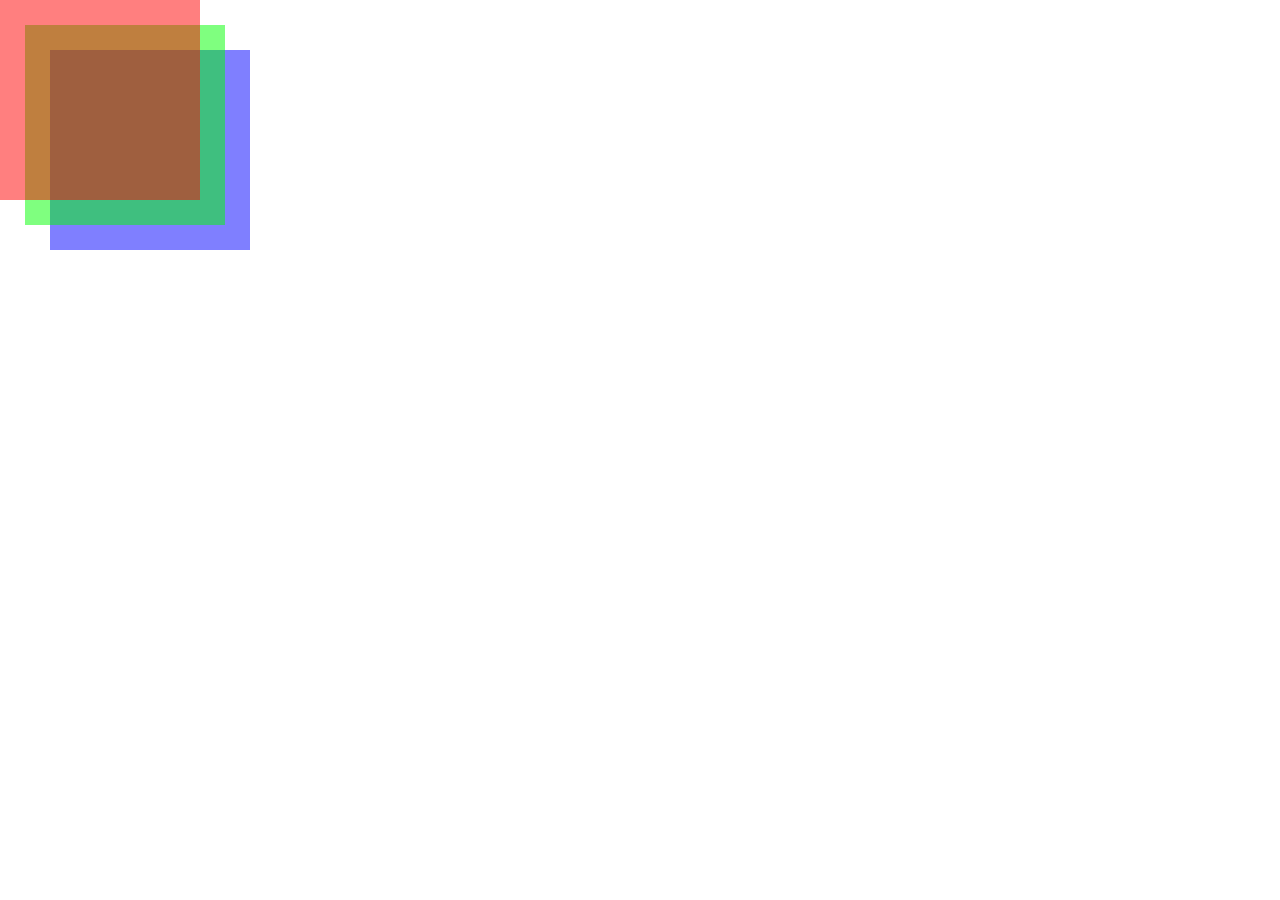
<file: desafio2/index.html>
<!DOCTYPE html>
<html lang="en">
<head>
    <meta charset="UTF-8">
    <meta http-equiv="X-UA-Compatible" content="IE=edge">
    <meta name="viewport" content="width=device-width, initial-scale=1.0">
    <title>Ejercicio 2</title>
    <style media="screen" type="text/css">
        html, body {
        margin: 0;
        padding: 0;
        }
        .square {
        height: 200px;
        width: 200px;
        }
        .square__red {
        background-color: rgba(255, 0, 0, .5);
        z-index: 1;
        }
        .square__green {
        background-color: rgba(0, 255, 0, .5);
        left: 25px;
        position: absolute;
        top: 25px;
        z-index: -1;
        }
        .square__blue {
background-color: rgba(0, 0, 255, .5);
left: 50px;
position: absolute;
top: 50px;
z-index: -2;
}
</style>
</head>
<body>
    <section class="square square__red"></section>
<section class="square square__green"></section>
<section class="square square__blue"></section>
    
</body>
</html>
</file>
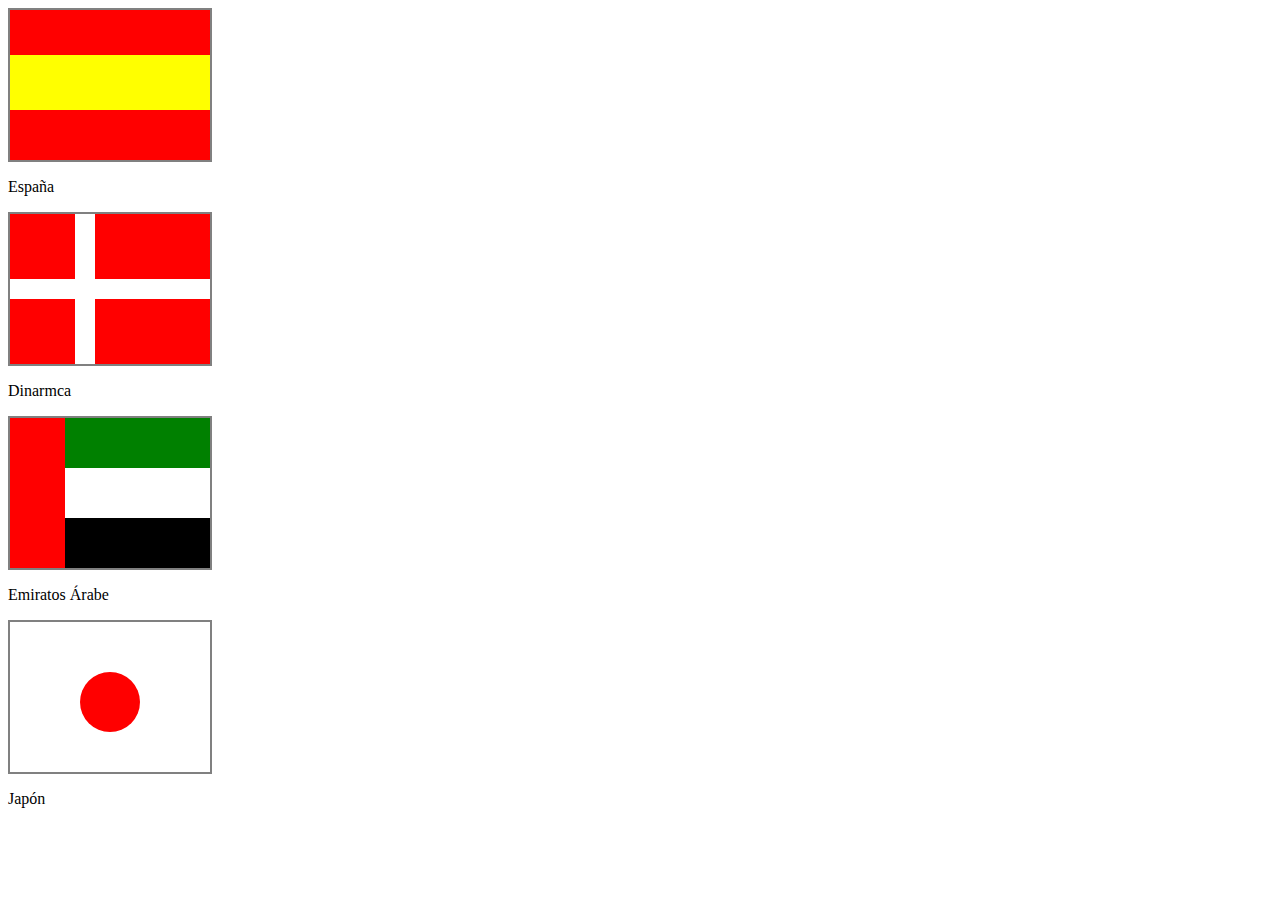
<file: desafio3/index.html>
<!DOCTYPE html>
<html lang="en">

<head>
    <meta charset="UTF-8">
    <meta http-equiv="X-UA-Compatible" content="IE=edge">
    <meta name="viewport" content="width=device-width, initial-scale=1.0">
    <title>Ejercicio 3</title>
    <style media="screen" type="text/css">
        .square__red {
            background-color: red;
            width: 200px;
            height: 150px;
            border: 2px solid grey;
            position: relative;
        }

        .square__yellow {
            background-color: yellow;
            width: 200px;
            height: 55px;
            position: absolute;
            top: 45px;

        }

        .container_dinamarca {
            border: 2px solid grey;
            position: relative;
            width: 200px;
            height: 150px;
            
        }

        .box_red {
            background-color: red;
            height: 65px;
            width: 65px;
        }

        .box_red2 {
            background-color: red;
            height: 65px;
            width: 65px;
            position: absolute;
            top: 85px;
        }

        .rectangulo__red{
            background-color: red;
            height: 65px;
            width: 115px;
            position: absolute;
            top: 0;
            right: 0;
        }

        .rectangulo__red2{
            background-color: red;
            height: 65px;
            width: 115px;
            position: absolute;
            bottom: 0;
            right: 0;
        }

.container_emiratos{
    border: 2px solid grey;
            position: relative;
            width: 200px;
            height: 150px;
}

.rectangulo_red3{
    background-color: red;
    width: 55px;
    height: 150px ;
}


.rectangulo_green{
    background-color: green;
    width: 145px;
    height: 50px;
    position: absolute;
    top: 0;
    right: 0;
}

.rectangulo_black{

    background-color:black;
    width: 145px;
    height: 50px;
    position: absolute;
    bottom: 0;
    right: 0;
}

.container_japon{
    border: 2px solid grey;
            position: relative;
            width: 200px;
            height: 150px;
           

}

.circle{
    background-color: red;
    border-radius: 50px;
    width: 60px;
    height: 60px;
    position: absolute;
    top: 50px;
    right: 70px;
}
    </style>
</head>

<body>
    <div class="square square__red">
        <div class="square square__yellow"></div>
    </div>
    <p>España</p>

    <div class="container_dinamarca">
        <div class="box_red"></div>
        <div class="box_red2"></div>
        <div class="rectangulo__red"></div>
        <div class="rectangulo__red2"></div>
    </div>
    <p>Dinarmca</p>

<div class="container_emiratos">
    <div class="rectangulo_red3"></div>
    <div class="rectangulo_green"></div>
    <div class="rectangulo_black"></div>
</div>
<p>Emiratos Árabe</p>

<div class="container_japon">
    <div class="circle"></div>
</div>
<p>Japón</p>
</body>

</html>
</file>
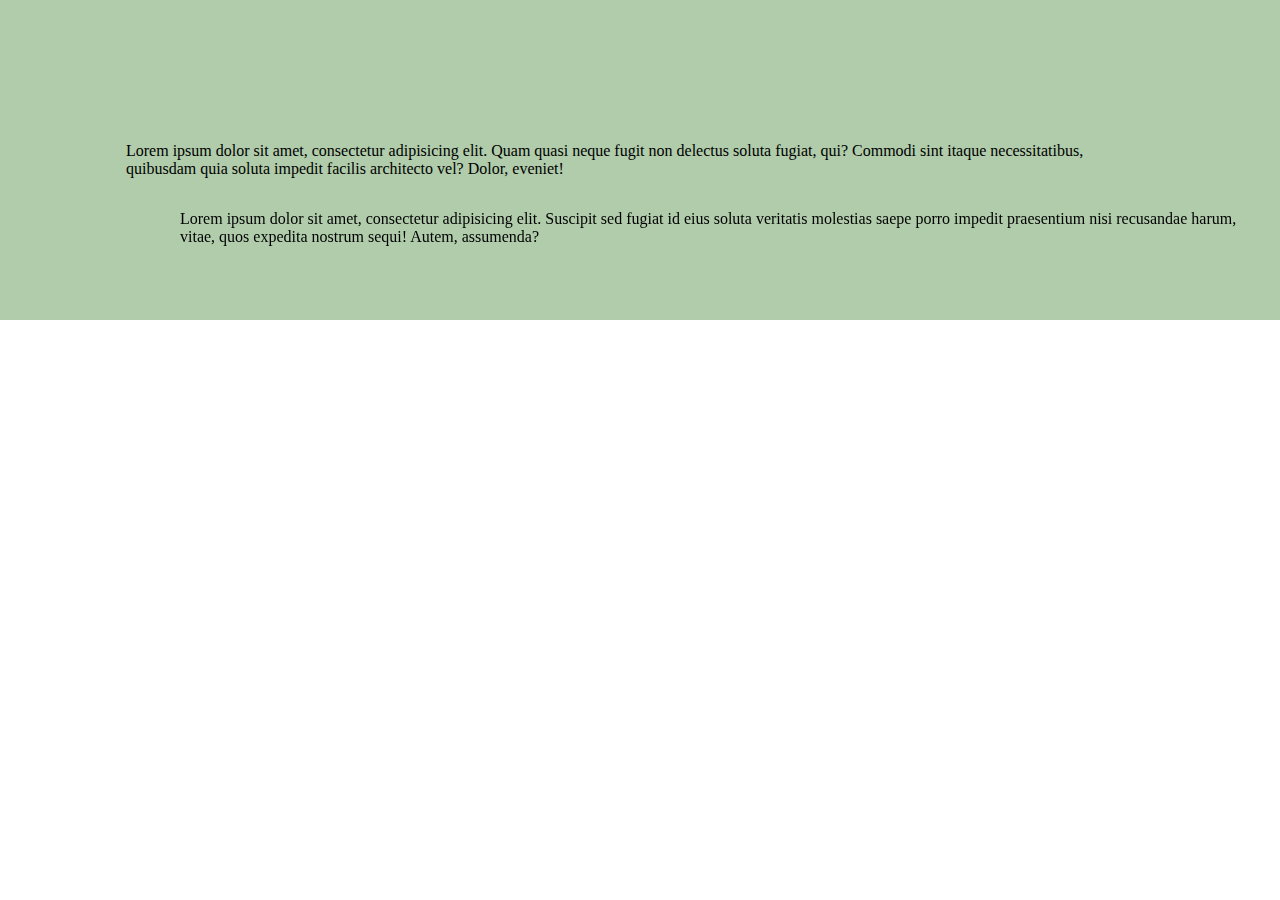
<file: desafio4/index.html>
<!DOCTYPE html>
<html lang="en">
<head>
    <meta charset="UTF-8">
    <meta http-equiv="X-UA-Compatible" content="IE=edge">
    <meta name="viewport" content="width=device-width, initial-scale=1.0">
    <title>Desafio 4</title>
    <style media= "screen" type= "text/css" >
html , body {
margin : 0 ;
padding : 0 ;
}
.main {
background-color : #B0CCAB ;
padding : 126px;
margin-bottom: 90px;
}
.main__paragraph {
left :180px ;
margin-right: 10px;
position : fixed;
padding-bottom: 90px;
}
</style >
</head>
<body>
    <section class= "main" >
<p>Lorem ipsum dolor sit amet, consectetur adipisicing elit. Quam
quasi neque fugit non delectus soluta fugiat, qui? Commodi sint itaque
necessitatibus, quibusdam quia soluta impedit facilis architecto vel?
Dolor, eveniet!</p>
<p class= "main__paragraph" >Lorem ipsum dolor sit amet, consectetur
adipisicing elit. Suscipit sed fugiat id eius soluta veritatis molestias
saepe porro impedit praesentium nisi recusandae harum, vitae, quos
expedita nostrum sequi! Autem, assumenda?</p >
</section >
</body>
</html>
</file>
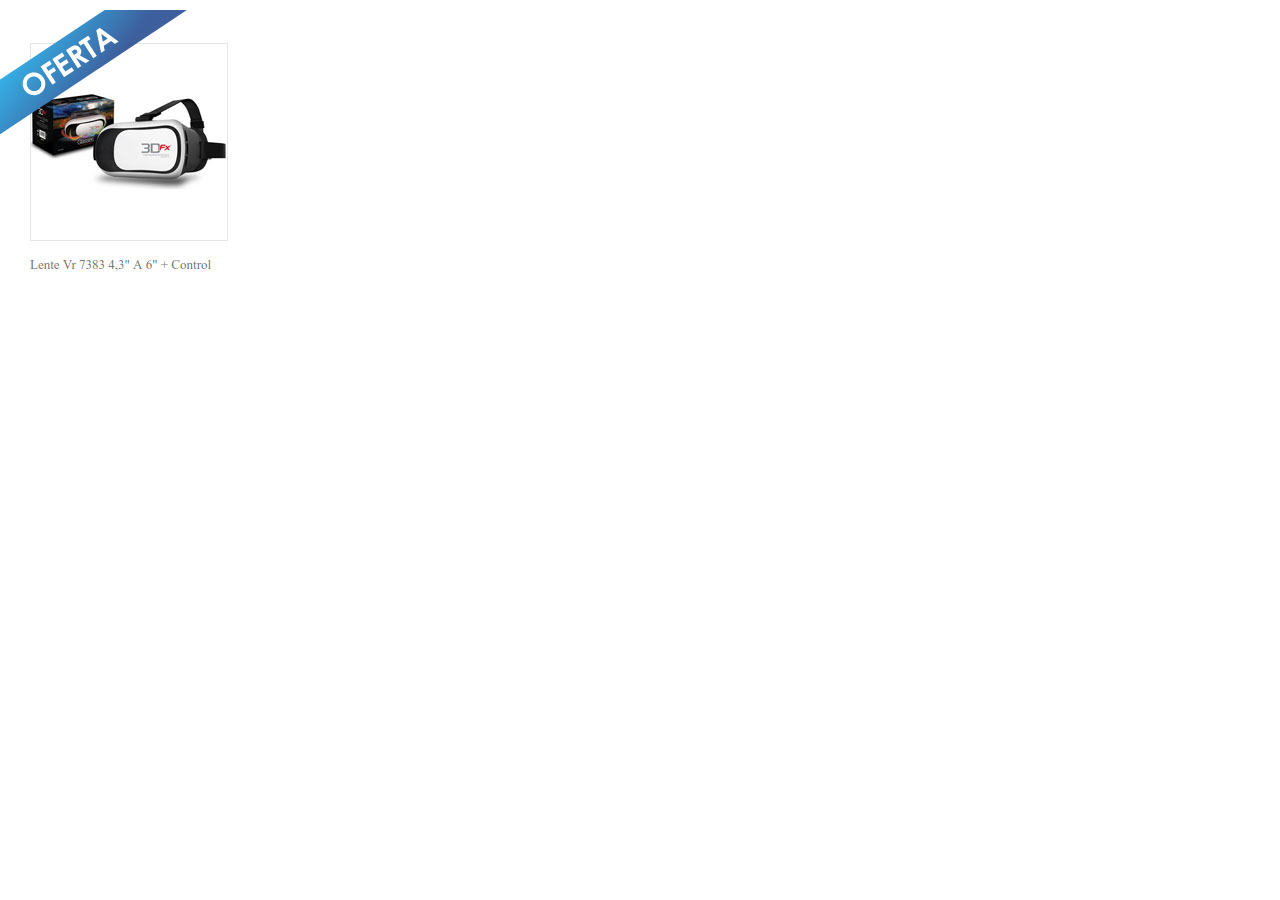
<file: desafio5/index.html>
<!DOCTYPE html>
<html lang="en">
<head>
    <meta charset="UTF-8">
    <meta http-equiv="X-UA-Compatible" content="IE=edge">
    <meta name="viewport" content="width=device-width, initial-scale=1.0">
    <title>Desafio 5</title>
    <style media="screen" type="text/css">
    .img_producto{
        position: relative;
    }
    .ribbon{
        position: absolute;
        top: 10px;
        left: 0;
    }
    </style>
</head>
<body>
    <div class="img_producto">
        <img src="assets/img/ejercicio-5_item.jpg" alt="">
    </div>
    <div class="ribbon">
        <img src="assets/img/ejercicio-5_ribbon.png" alt="">
    </div>
</body>
</html>
</file>
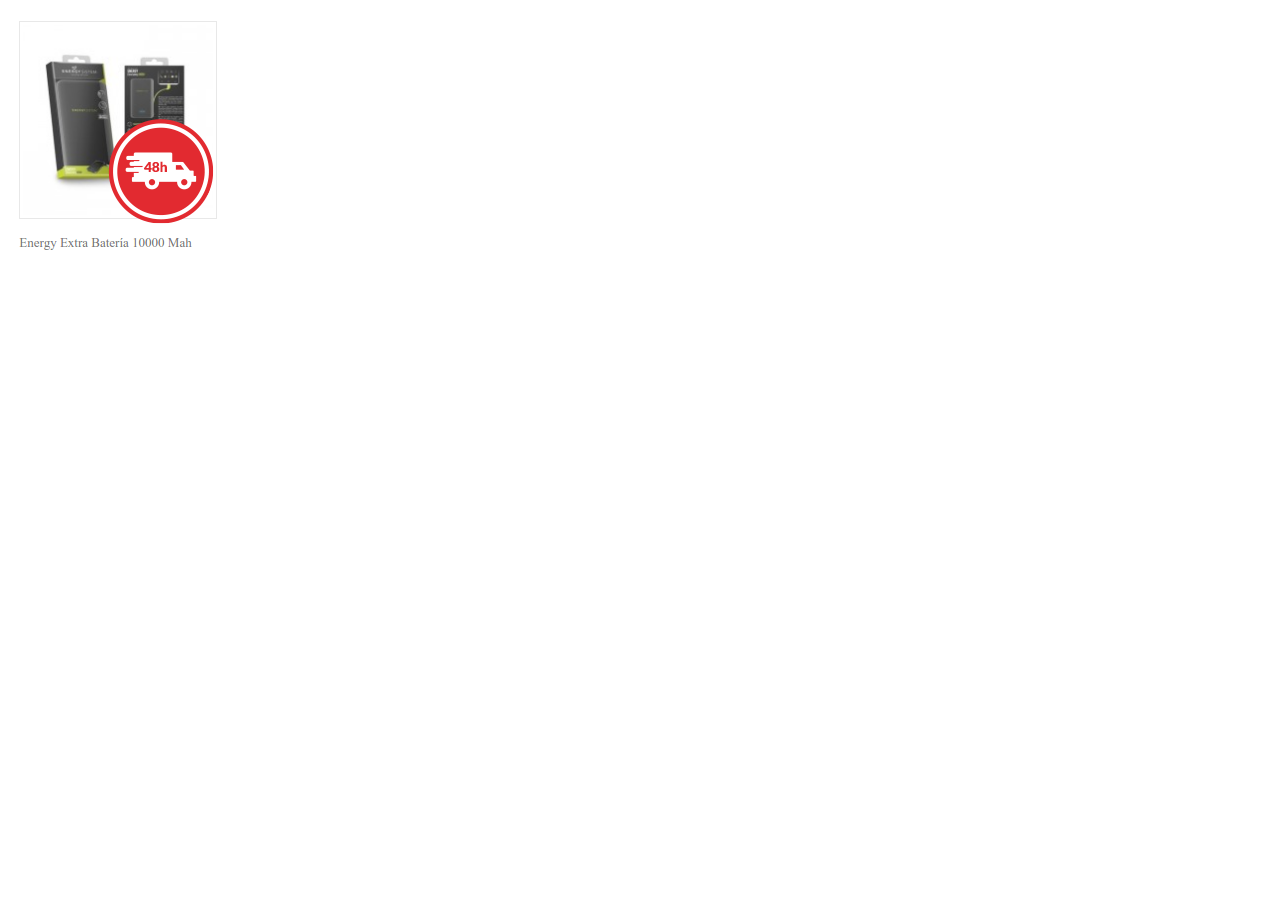
<file: desafio6/index.html>
<!DOCTYPE html>
<html lang="en">
<head>
    <meta charset="UTF-8">
    <meta http-equiv="X-UA-Compatible" content="IE=edge">
    <meta name="viewport" content="width=device-width, initial-scale=1.0">
    <title>Desafio 6</title>
    <style media="screen" type="text/css">
    .img_producto{
        position: relative;
    }
    .ribbon{
        position: absolute;
        left: 100px;
        top: 115px;


    }
    </style>
</head>
<body>
    <div class="img_producto">
        <img src="assets/img/ejercicio-6.png" alt="">
    </div>
    <div class="ribbon">
        <img src="assets/img/ejercicio-6_ribbon.png" alt="">
    </div>
</body>
</html>
</file>
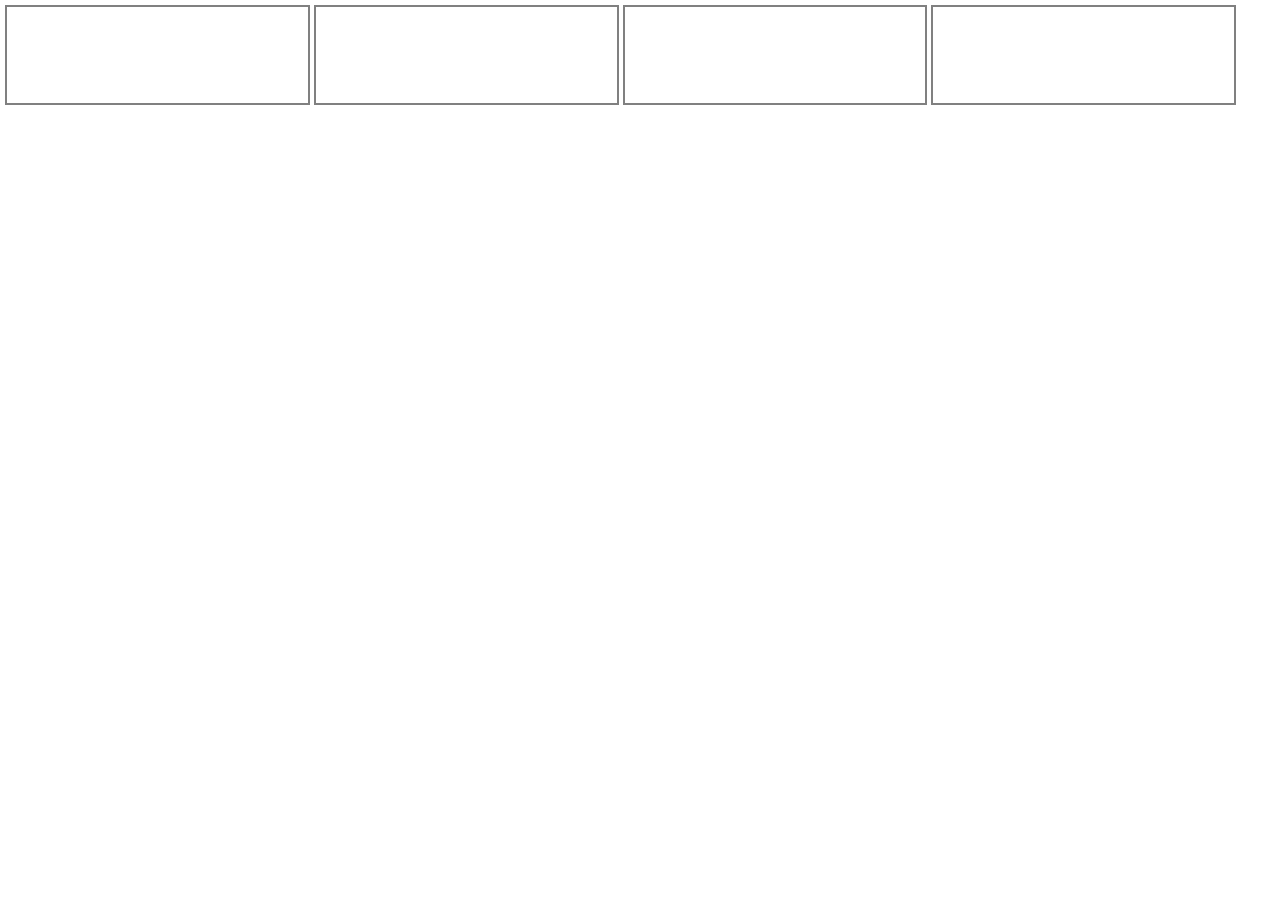
<file: desafio1/ejercicio-1.html>
<!DOCTYPE html>
<html lang="en">
<head>
    <meta charset="UTF-8">
    <meta http-equiv="X-UA-Compatible" content="IE=edge">
    <meta name="viewport" content="width=device-width, initial-scale=1.0">
    <title>Ejercicio 1</title>
    <style media="screen" type="text/css">
        body {
        margin: 0;
        padding: 0;
        }
        .main {
        margin: 5px;
        }
        .box {
        border: 2px solid #808080;
        height: 100px;
        width: 24%;
        padding: 5px;
        display: inline-block;
        box-sizing: border-box;
        }
        </style>
        </head>
        <body>
        <section class="main">
        <section class="box"></section>
        <section class="box"></section>
        <section class="box"></section>
        <section class="box"></section>
    </section>
</body>

</html>
</file>
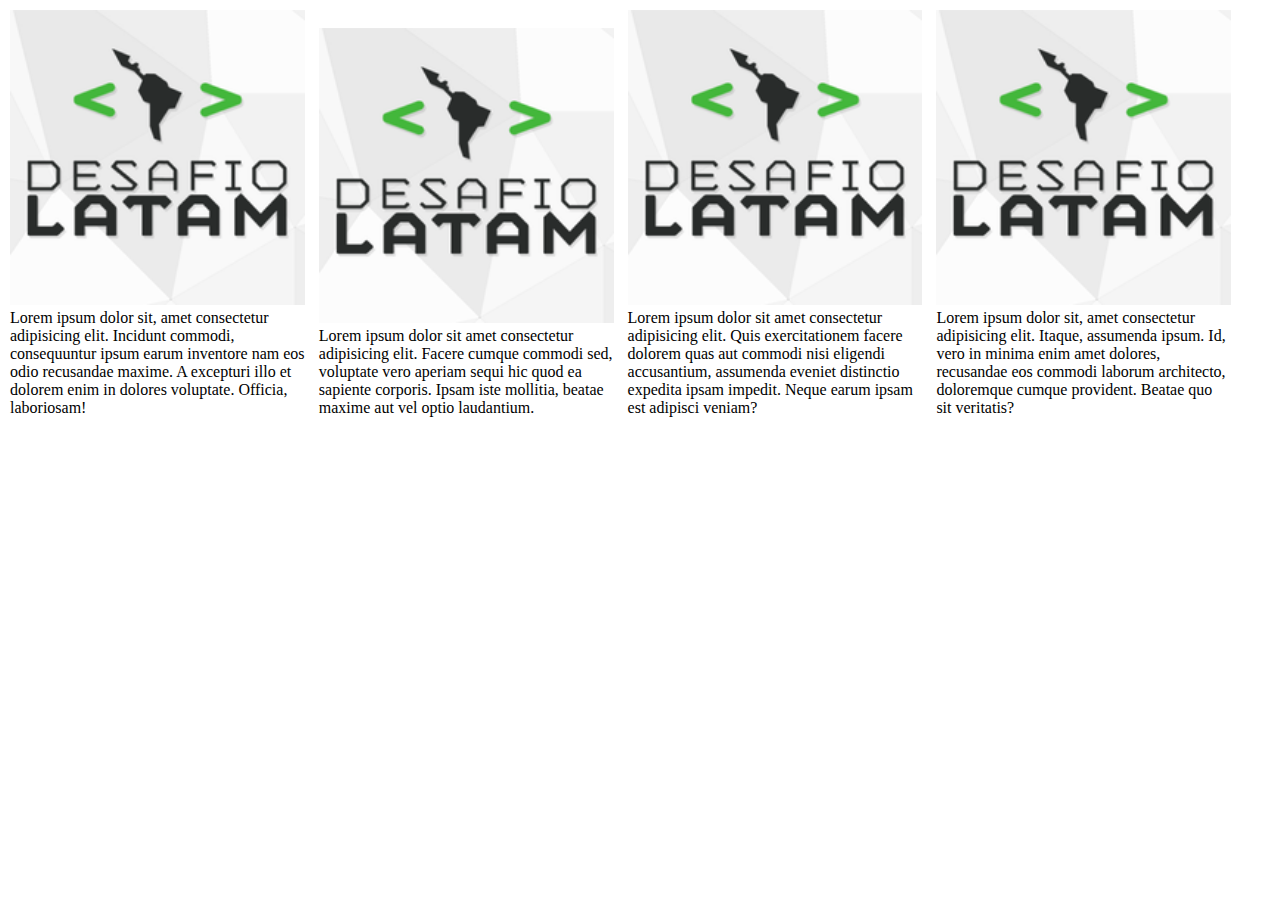
<file: desafio1/ejercicio-2.html>
<!DOCTYPE html>
<html lang="en">

<head>
    <meta charset="UTF-8">
    <meta http-equiv="X-UA-Compatible" content="IE=edge">
    <meta name="viewport" content="width=device-width, initial-scale=1.0">
    <title>Ejercicio 1</title>
    <style media="screen" type="text/css">
        body {
            margin: 0;
            padding: 0;
        }

        .main {
            margin: 5px;
        }

        .box {
            height: 100px;
            width: 24%;
            padding: 5px;
            display: inline-block;
            box-sizing: border-box;
        }

        img {
            width: 100%;
        }
    </style>
</head>

<body>
    <section class="main">
        <section class="box">
            <img src="assets/img/bootcamp-logo-desafio-latam.png" alt="">Lorem ipsum dolor sit, amet consectetur
            adipisicing elit. Incidunt commodi, consequuntur ipsum earum inventore nam eos odio recusandae maxime. A
            excepturi illo et dolorem enim in dolores voluptate. Officia, laboriosam!
        </section>
        <section class="box">
            <img src="assets/img/bootcamp-logo-desafio-latam.png" alt="">
            Lorem ipsum dolor sit amet consectetur adipisicing elit. Facere cumque commodi sed, voluptate vero aperiam
            sequi hic quod ea sapiente corporis. Ipsam iste mollitia, beatae maxime aut vel optio laudantium.
        </section>
        <section class="box">
            <img src="assets/img/bootcamp-logo-desafio-latam.png" alt="">Lorem ipsum dolor sit amet consectetur
            adipisicing elit. Quis exercitationem facere dolorem quas aut commodi nisi eligendi accusantium, assumenda
            eveniet distinctio expedita ipsam impedit. Neque earum ipsam est adipisci veniam?
        </section>
        <section class="box">
            <img src="assets/img/bootcamp-logo-desafio-latam.png" alt="">Lorem ipsum dolor sit, amet consectetur
            adipisicing elit. Itaque, assumenda ipsum. Id, vero in minima enim amet dolores, recusandae eos commodi
            laborum architecto, doloremque cumque provident. Beatae quo sit veritatis?
        </section>
    </section>
</body>

</html>
</file>
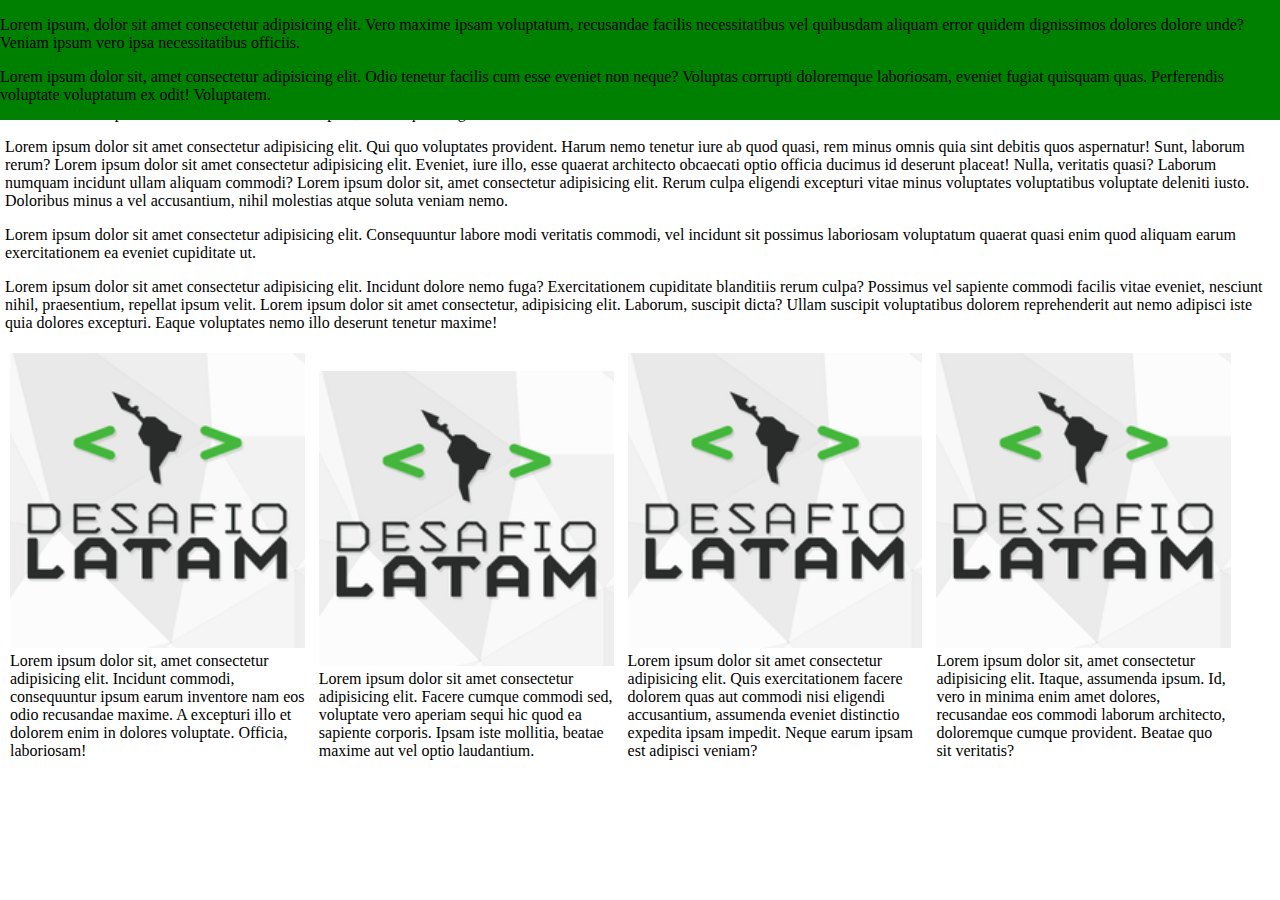
<file: desafio1/ejercicio-3.html>
<!DOCTYPE html>
<html lang="en">

<head>
    <meta charset="UTF-8">
    <meta http-equiv="X-UA-Compatible" content="IE=edge">
    <meta name="viewport" content="width=device-width, initial-scale=1.0">
    <title>Ejercicio 1</title>
    <style media="screen" type="text/css">
        body {
            margin: 0;
            padding: 0;
        }

        .main {
            margin: 5px;
        }

        .box {
            height: 100px;
            width: 24%;
            padding: 5px;
            display: inline-block;
            box-sizing: border-box;
        }

        img {
            width: 100%;
        }

        .navbar {
            top: 0px;
            background-color: green;
            position: fixed;
            box-sizing: border-box;
        }
    </style>
</head>

<body>
    <nav class="navbar">
        <p> Lorem ipsum, dolor sit amet consectetur adipisicing elit. Vero maxime ipsam voluptatum,
            recusandae facilis necessitatibus vel quibusdam aliquam error quidem dignissimos dolores dolore unde? Veniam
            ipsum vero ipsa necessitatibus officiis. </p>
        <p>Lorem ipsum dolor sit, amet consectetur adipisicing elit. Odio
            tenetur facilis cum esse eveniet non neque? Voluptas corrupti doloremque laboriosam, eveniet fugiat quisquam
            quas.
            Perferendis voluptate voluptatum ex odit! Voluptatem.</p>
    </nav>
    <section class="main">
        <p>Lorem ipsum dolor sit amet, consectetur adipisicing elit. Voluptatum sit reiciendis numquam blanditiis
            aliquid necessitatibus quas dolore quo, maxime, id, iste laborum expedita aliquam? Maxime inventore
            consectetur pariatur laudantium explicabo.</p>
        <p>Lorem ipsum dolor sit amet consectetur adipisicing elit. Labore, laborum totam reiciendis modi culpa non quae
            sit eligendi repudiandae saepe at voluptate obcaecati, incidunt reprehenderit ratione, quidem doloribus
            consectetur cum! Lorem ipsum dolor, sit amet consectetur adipisicing elit. Eveniet similique architecto,
            excepturi ipsum tempore voluptatum repellendus dolorum expedita omnis ducimus ad odio perferendis ut velit
            blanditiis tempora, labore quae eligendi.</p>
        <p>Lorem ipsum dolor sit amet consectetur adipisicing elit. Qui quo voluptates provident. Harum nemo tenetur
            iure ab quod quasi, rem minus omnis quia sint debitis quos aspernatur! Sunt, laborum rerum? Lorem ipsum
            dolor sit amet consectetur adipisicing elit. Eveniet, iure illo, esse quaerat architecto obcaecati optio
            officia ducimus id deserunt placeat! Nulla, veritatis quasi? Laborum numquam incidunt ullam aliquam commodi?
            Lorem ipsum dolor sit, amet consectetur adipisicing elit. Rerum culpa eligendi excepturi vitae minus
            voluptates voluptatibus voluptate deleniti iusto. Doloribus minus a vel accusantium, nihil molestias atque
            soluta veniam nemo.</p>
        <p>Lorem ipsum dolor sit amet consectetur adipisicing elit. Consequuntur labore modi veritatis commodi, vel
            incidunt sit possimus laboriosam voluptatum quaerat quasi enim quod aliquam earum exercitationem ea eveniet
            cupiditate ut.</p>
        <p>Lorem ipsum dolor sit amet consectetur adipisicing elit. Incidunt dolore nemo fuga? Exercitationem cupiditate
            blanditiis rerum culpa? Possimus vel sapiente commodi facilis vitae eveniet, nesciunt nihil, praesentium,
            repellat ipsum velit. Lorem ipsum dolor sit amet consectetur, adipisicing elit. Laborum, suscipit dicta?
            Ullam suscipit voluptatibus dolorem reprehenderit aut nemo adipisci iste quia dolores excepturi. Eaque
            voluptates nemo illo deserunt tenetur maxime!</p>
        <section class="box">
            <img src="assets/img/bootcamp-logo-desafio-latam.png" alt="">Lorem ipsum dolor sit, amet consectetur
            adipisicing elit. Incidunt commodi, consequuntur ipsum earum inventore nam eos odio recusandae maxime. A
            excepturi illo et dolorem enim in dolores voluptate. Officia, laboriosam!
        </section>
        <section class="box">
            <img src="assets/img/bootcamp-logo-desafio-latam.png" alt="">
            Lorem ipsum dolor sit amet consectetur adipisicing elit. Facere cumque commodi sed, voluptate vero aperiam
            sequi hic quod ea sapiente corporis. Ipsam iste mollitia, beatae maxime aut vel optio laudantium.
        </section>
        <section class="box">
            <img src="assets/img/bootcamp-logo-desafio-latam.png" alt="">Lorem ipsum dolor sit amet consectetur
            adipisicing elit. Quis exercitationem facere dolorem quas aut commodi nisi eligendi accusantium, assumenda
            eveniet distinctio expedita ipsam impedit. Neque earum ipsam est adipisci veniam?
        </section>
        <section class="box">
            <img src="assets/img/bootcamp-logo-desafio-latam.png" alt="">Lorem ipsum dolor sit, amet consectetur
            adipisicing elit. Itaque, assumenda ipsum. Id, vero in minima enim amet dolores, recusandae eos commodi
            laborum architecto, doloremque cumque provident. Beatae quo sit veritatis?
        </section>
    </section>
</body>

</html>
</file>
